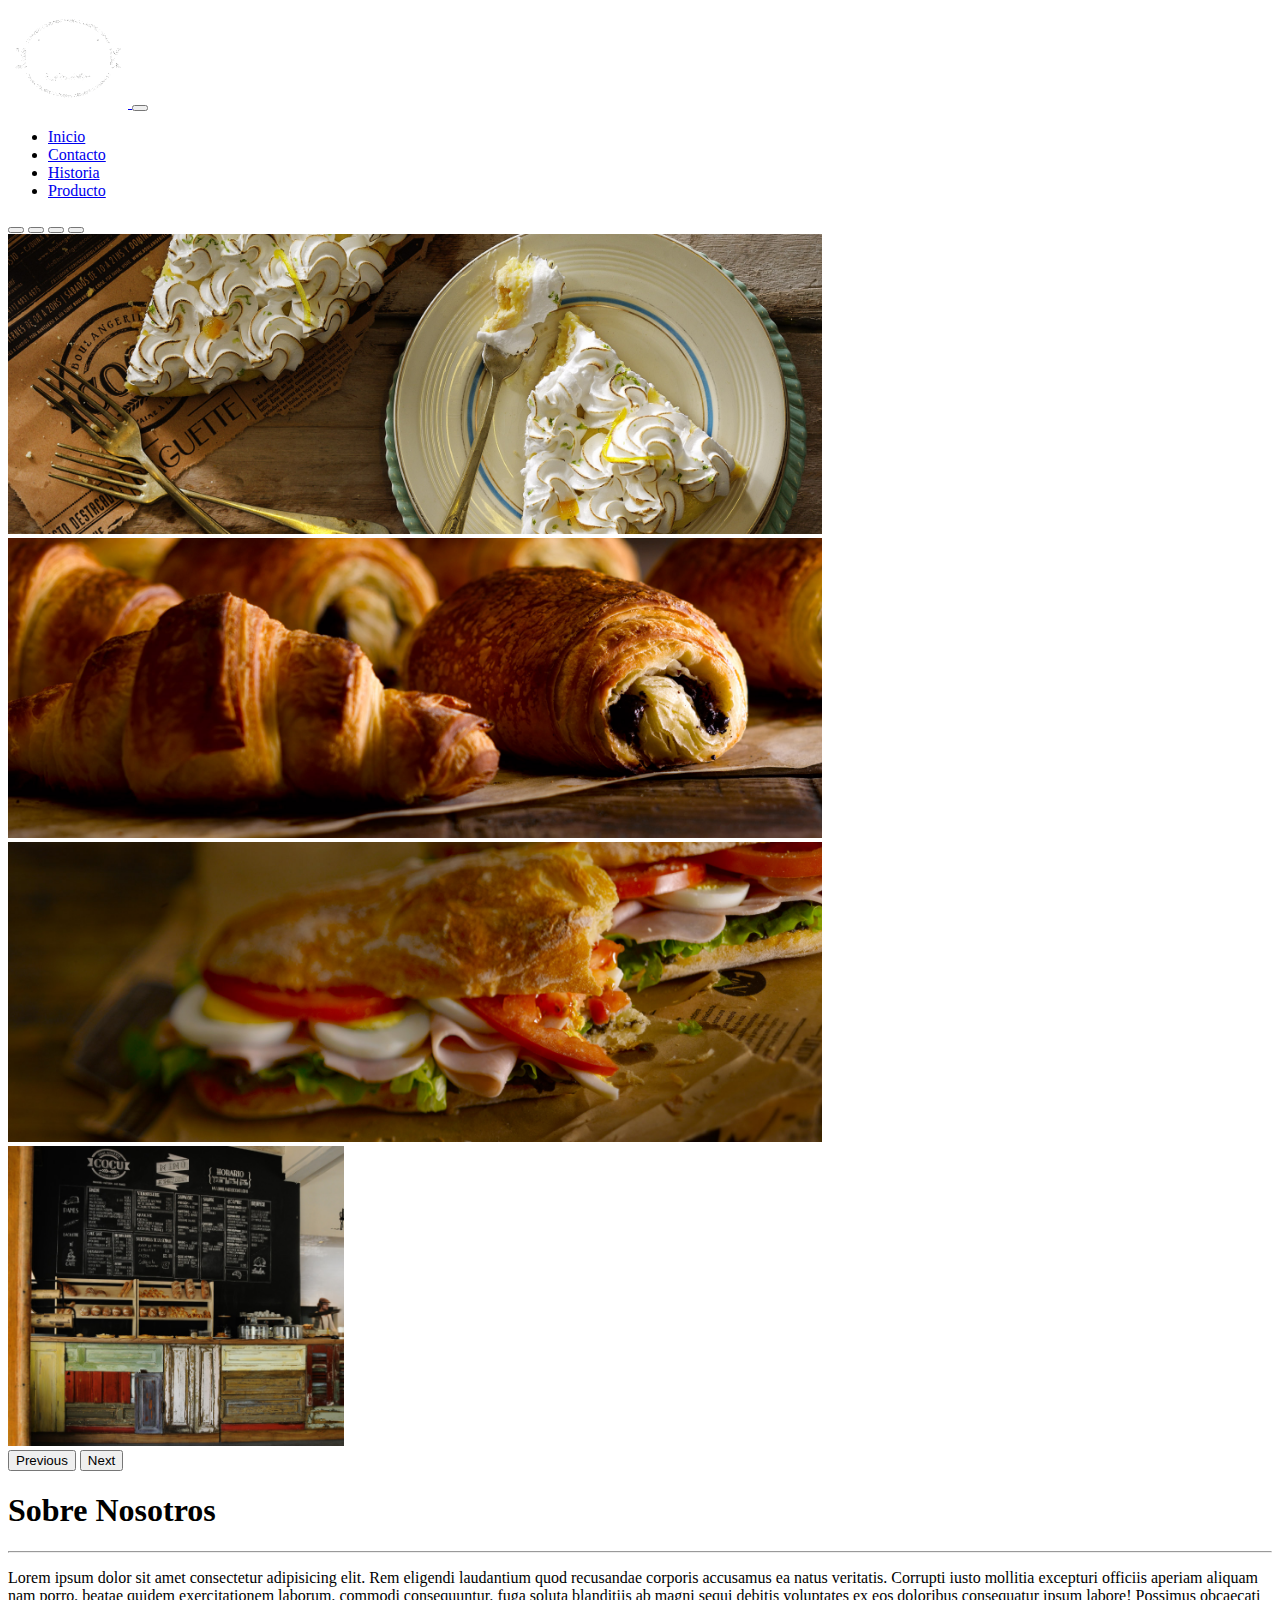
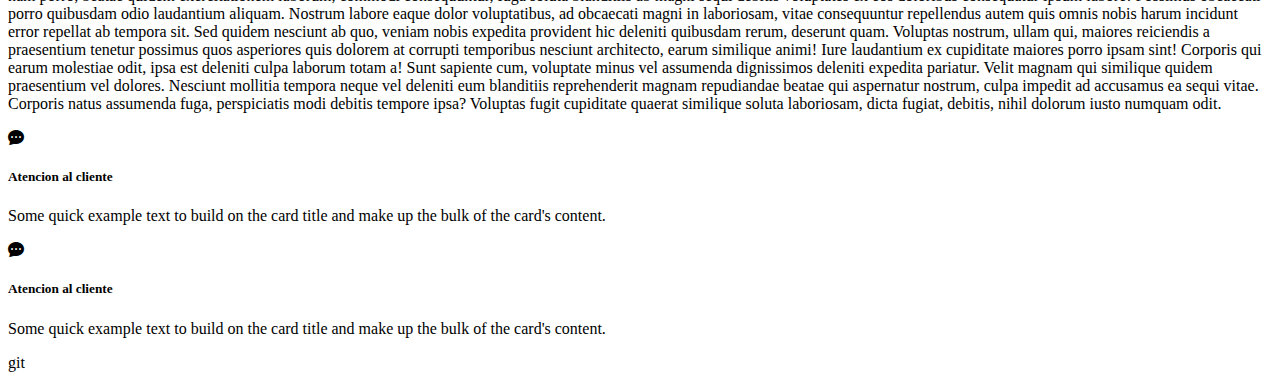
<file: index.html>
<!DOCTYPE html>
<html lang="es">
  <head>
    <meta charset="UTF-8" />
    <meta http-equiv="X-UA-Compatible" content="IE=edge" />
    <meta name="viewport" content="width=device-width, initial-scale=1.0" />
    <meta name="description" content="panaderia cocu" />
    <meta name="keywords" content="panaderia, historia, producto, pan" />
    <meta name="author" content="Pereyra jose luis" />
    <!-- CSS only -->
    <link
      href="https://cdn.jsdelivr.net/npm/bootstrap@5.2.0-beta1/dist/css/bootstrap.min.css"
      rel="stylesheet"
      integrity="sha384-0evHe/X+R7YkIZDRvuzKMRqM+OrBnVFBL6DOitfPri4tjfHxaWutUpFmBp4vmVor"
      crossorigin="anonymous"
    />
    <link
      rel="stylesheet"
      href="https://cdn.jsdelivr.net/npm/bootstrap-icons@1.8.3/font/bootstrap-icons.css"
    />
    <link rel="stylesheet" href="/style/style.css" />
    <title>Panaderia</title>
  </head>
  <body>
    <header>
      <nav class="navbar navbar-expand-lg bg-dark navbar-dark py-3">
        <div class="container">
          <a class="navbar-brand" href="#">
            <img
              src="/img/cocu_logo-450.png"
              alt="cocu_logo"
              width="120"
              height="100"
            />
          </a>
          <button
            class="navbar-toggler"
            type="button"
            data-bs-toggle="collapse"
            data-bs-target="#navbarSupportedContent"
            aria-controls="navbarSupportedContent"
            aria-expanded="false"
            aria-label="Toggle navigation"
          >
            <span class="navbar-toggler-icon"></span>
          </button>
          <div class="collapse navbar-collapse" id="navbarSupportedContent">
            <ul class="ul navbar-nav ms-auto mb-2 mb-lg-0">
              <li class="nav-item">
                <a class="nav-link active" aria-current="page" href="index.html"
                  >Inicio</a
                >
              </li>
              <li class="nav-item">
                <a class="nav-link" href="pages/contacto.html">Contacto</a>
              </li>
              <li class="nav-item">
                <a class="nav-link" href="pages/historia.html">Historia</a>
              </li>
              <li class="nav-item">
                <a class="nav-link" href="pages/producto.html">Producto</a>
              </li>
            </ul>
          </div>
        </div>
      </nav>
    </header>
    <main>
      <section>
        <div id="slaiderPanaderia" class="carousel slide" data-bs-ride="true">
          <div class="carousel-indicators">
            <button
              type="button"
              data-bs-target="#slaiderPanaderia"
              data-bs-slide-to="0"
              class="active"
              aria-current="true"
              aria-label="Slide 1"
            ></button>
            <button
              type="button"
              data-bs-target="#slaiderPanaderia"
              data-bs-slide-to="1"
              aria-label="Slide 2"
            ></button>
            <button
              type="button"
              data-bs-target="#slaiderPanaderia"
              data-bs-slide-to="2"
              aria-label="Slide 3"
            ></button>
            <button
              type="button"
              data-bs-target="#slaiderPanaderia"
              data-bs-slide-to="3"
              aria-label="Slide 4"
            ></button>
          </div>
          <div class="carousel-inner">
            <div class="carousel-item active">
              <img
                src="/img/slider_201603_lemonpie.jpg"
                class="d-block w-100 carusel"
                alt="Lemon Pie"
              />
            </div>
            <div class="carousel-item">
              <img
                src="/img/slider_201603_painchoco.jpg"
                class="d-block w-100 carusel"
                alt="paincho"
              />
            </div>
            <div class="carousel-item">
              <img
                src="/img/slider_201603_sandwich.jpg"
                class="d-block w-100 carusel"
                alt="sandwich"
              />
            </div>
            <div class="carousel-item">
              <img
                src="/img/historia.png"
                class="d-block w-100 carusel"
                alt=""
              />
            </div>
          </div>
          <button
            class="carousel-control-prev"
            type="button"
            data-bs-target="#slaiderPanaderia"
            data-bs-slide="prev"
          >
            <span class="carousel-control-prev-icon" aria-hidden="true"></span>
            <span class="visually-hidden">Previous</span>
          </button>
          <button
            class="carousel-control-next"
            type="button"
            data-bs-target="#slaiderPanaderia"
            data-bs-slide="next"
          >
            <span class="carousel-control-next-icon" aria-hidden="true"></span>
            <span class="visually-hidden">Next</span>
          </button>
        </div>
      </section>

      <section class="my-5 container">
        <h1 class="display-1 text-center">Sobre Nosotros</h1>
        <hr />
        <p >
          Lorem ipsum dolor sit amet consectetur adipisicing elit. Rem eligendi
          laudantium quod recusandae corporis accusamus ea natus veritatis.
          Corrupti iusto mollitia excepturi officiis aperiam aliquam nam porro,
          beatae quidem exercitationem laborum, commodi consequuntur, fuga
          soluta blanditiis ab magni sequi debitis voluptates ex eos doloribus
          consequatur ipsum labore! Possimus obcaecati porro quibusdam odio
          laudantium aliquam. Nostrum labore eaque dolor voluptatibus, ad
          obcaecati magni in laboriosam, vitae consequuntur repellendus autem
          quis omnis nobis harum incidunt error repellat ab tempora sit. Sed
          quidem nesciunt ab quo, veniam nobis expedita provident hic deleniti
          quibusdam rerum, deserunt quam. Voluptas nostrum, ullam qui, maiores
          reiciendis a praesentium tenetur possimus quos asperiores quis dolorem
          at corrupti temporibus nesciunt architecto, earum similique animi!
          Iure laudantium ex cupiditate maiores porro ipsam sint! Corporis qui
          earum molestiae odit, ipsa est deleniti culpa laborum totam a! Sunt
          sapiente cum, voluptate minus vel assumenda dignissimos deleniti
          expedita pariatur. Velit magnam qui similique quidem praesentium vel
          dolores. Nesciunt mollitia tempora neque vel deleniti eum blanditiis
          reprehenderit magnam repudiandae beatae qui aspernatur nostrum, culpa
          impedit ad accusamus ea sequi vitae. Corporis natus assumenda fuga,
          perspiciatis modi debitis tempore ipsa? Voluptas fugit cupiditate
          quaerat similique soluta laboriosam, dicta fugiat, debitis, nihil
          dolorum iusto numquam odit.
        </p>
        <article class="row">
          <aside class="col-12 col-md-4 mb-3">
            <div class="card text-center shadow">
              <div class="card-body">
                <i class="bi bi-chat-dots-fill fs-1 text-secondarygit"></i>
                <h5 class="card-title">Atencion al cliente</h5>
                <p class="card-text">
                  Some quick example text to build on the card title and make up
                  the bulk of the card's content.
                </p>
              </div>
            </div>
          </aside>
          <aside class="col-12 col-md-4 mb-3">
            <div class="card text-center shadow">
              <div class="card-body">
                <i class="bi bi-chat-dots-fill fs-1 text-primary"></i>
                <h5 class="card-title">Atencion al cliente</h5>
                <p class="card-text">
                  Some quick example text to build on the card title and make up
                  the bulk of the card's content.
                </p>
              </div>
            </div>git 
          </div>
        </div>
      </div>
    </footer>
    <!-- JavaScript Bundle with Popper -->
    <script
      src="https://cdn.jsdelivr.net/npm/bootstrap@5.2.0-beta1/dist/js/bootstrap.bundle.min.js"
      integrity="sha384-pprn3073KE6tl6bjs2QrFaJGz5/SUsLqktiwsUTF55Jfv3qYSDhgCecCxMW52nD2"
      crossorigin="anonymous"
    ></script>
  </body>
</html>
</file>
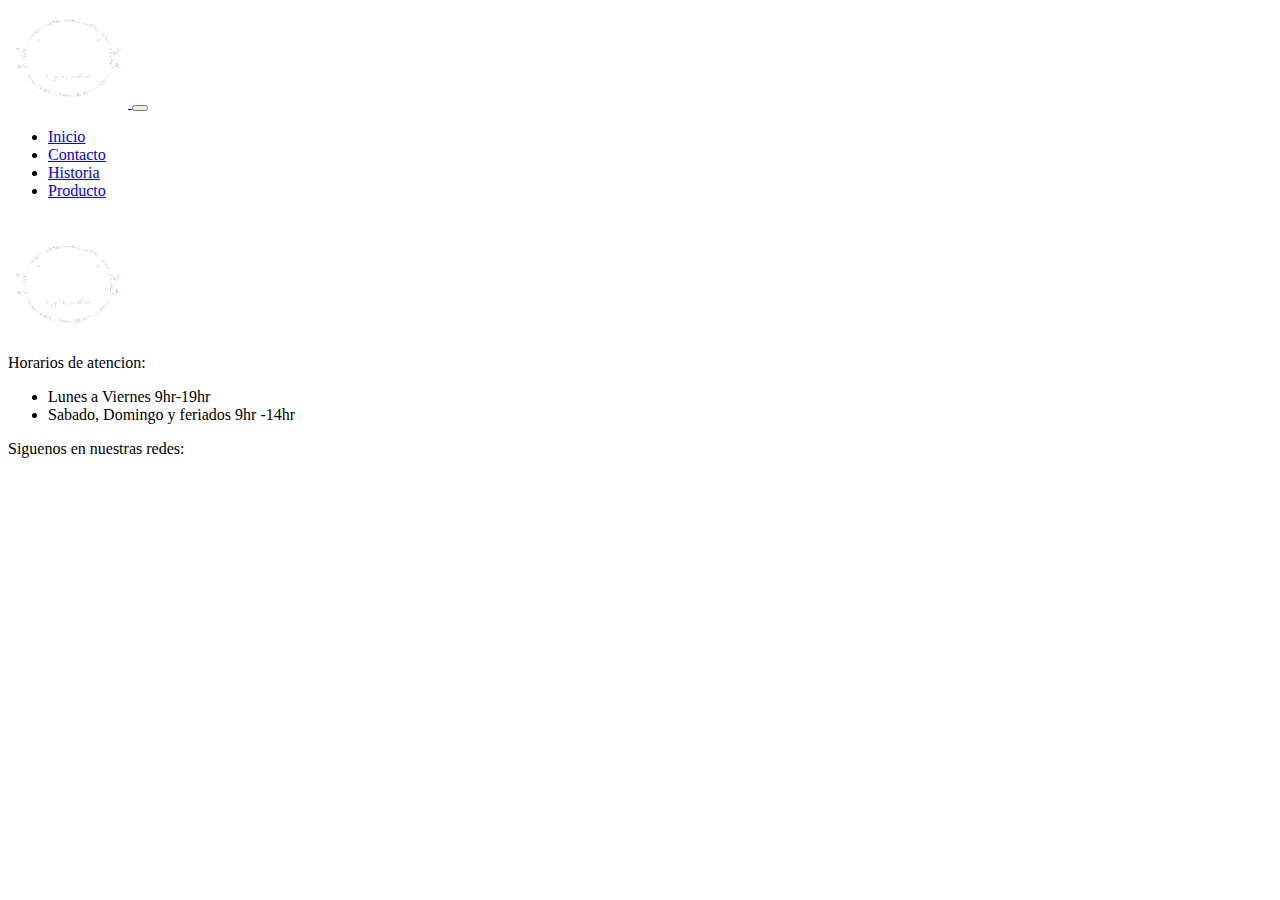
<file: pages/contacto.html>
<!DOCTYPE html>
<html lang="es">
  <head>
    <meta charset="UTF-8" />
    <meta http-equiv="X-UA-Compatible" content="IE=edge" />
    <meta name="viewport" content="width=device-width, initial-scale=1.0" />
    <meta name="description" content="panaderia cocu" />
    <meta name="keywords" content="panaderia, historia, producto, pan" />
    <meta name="ahuthor" content="Pereyra jose luis" />
    <!-- CSS only -->
    <link
      href="https://cdn.jsdelivr.net/npm/bootstrap@5.2.0-beta1/dist/css/bootstrap.min.css"
      rel="stylesheet"
      integrity="sha384-0evHe/X+R7YkIZDRvuzKMRqM+OrBnVFBL6DOitfPri4tjfHxaWutUpFmBp4vmVor"
      crossorigin="anonymous"
    />
    <link rel="stylesheet" href="/style/style.css" />
    <title>Panaderia</title>
  </head>
  <body>
    <header>
      <nav class="navbar navbar-expand-lg bg-dark navbar-dark py-3">
        <div class="container">
          <a class="navbar-brand" href="#">
            <img
              src="/img/cocu_logo-450.png"
              alt="cocu_logo"
              width="120"
              height="100"
            />
          </a>
          <button
            class="navbar-toggler"
            type="button"
            data-bs-toggle="collapse"
            data-bs-target="#navbarSupportedContent"
            aria-controls="navbarSupportedContent"
            aria-expanded="false"
            aria-label="Toggle navigation"
          >
            <span class="navbar-toggler-icon"></span>
          </button>
          <div class="collapse navbar-collapse" id="navbarSupportedContent">
            <ul class="navbar-nav me-auto mb-2 mb-lg-0">
              <li class="nav-item">
                <a class="nav-link" aria-current="page" href="/index.html"
                  >Inicio</a
                >
              </li>
              <li class="nav-item">
                <a class="nav-link active" href="contacto.html">Contacto</a>
              </li>
              <li class="nav-item">
                <a class="nav-link" href="historia.html">Historia</a>
              </li>
              <li class="nav-item">
                <a class="nav-link" href="producto.html">Producto</a>
              </li>
            </ul>
          </div>
        </div>
      </nav>
    </header>
    <main>
      <br />
    </main>
    <footer class="bg-dark">
      <section class="container text-white-50 d-flex justify-content-between">
        <div>
          <img
            src="/img/cocu_logo-450.png"
            alt="cocu_logo"
            width="120"
            height="100"
          />
        </div>
        <div>
          <p>Horarios de atencion:</p>
          <ul>
            <li>Lunes a Viernes 9hr-19hr</li>
            <li>Sabado, Domingo y feriados 9hr -14hr</li>
          </ul>
        </div>
        <div>
          <p>Siguenos en nuestras redes:</p>
        </div>
      </section>
    </footer>
    <!-- JavaScript Bundle with Popper -->
    <script
      src="https://cdn.jsdelivr.net/npm/bootstrap@5.2.0-beta1/dist/js/bootstrap.bundle.min.js"
      integrity="sha384-pprn3073KE6tl6bjs2QrFaJGz5/SUsLqktiwsUTF55Jfv3qYSDhgCecCxMW52nD2"
      crossorigin="anonymous"
    ></script>
  </body>
</html>
</file>
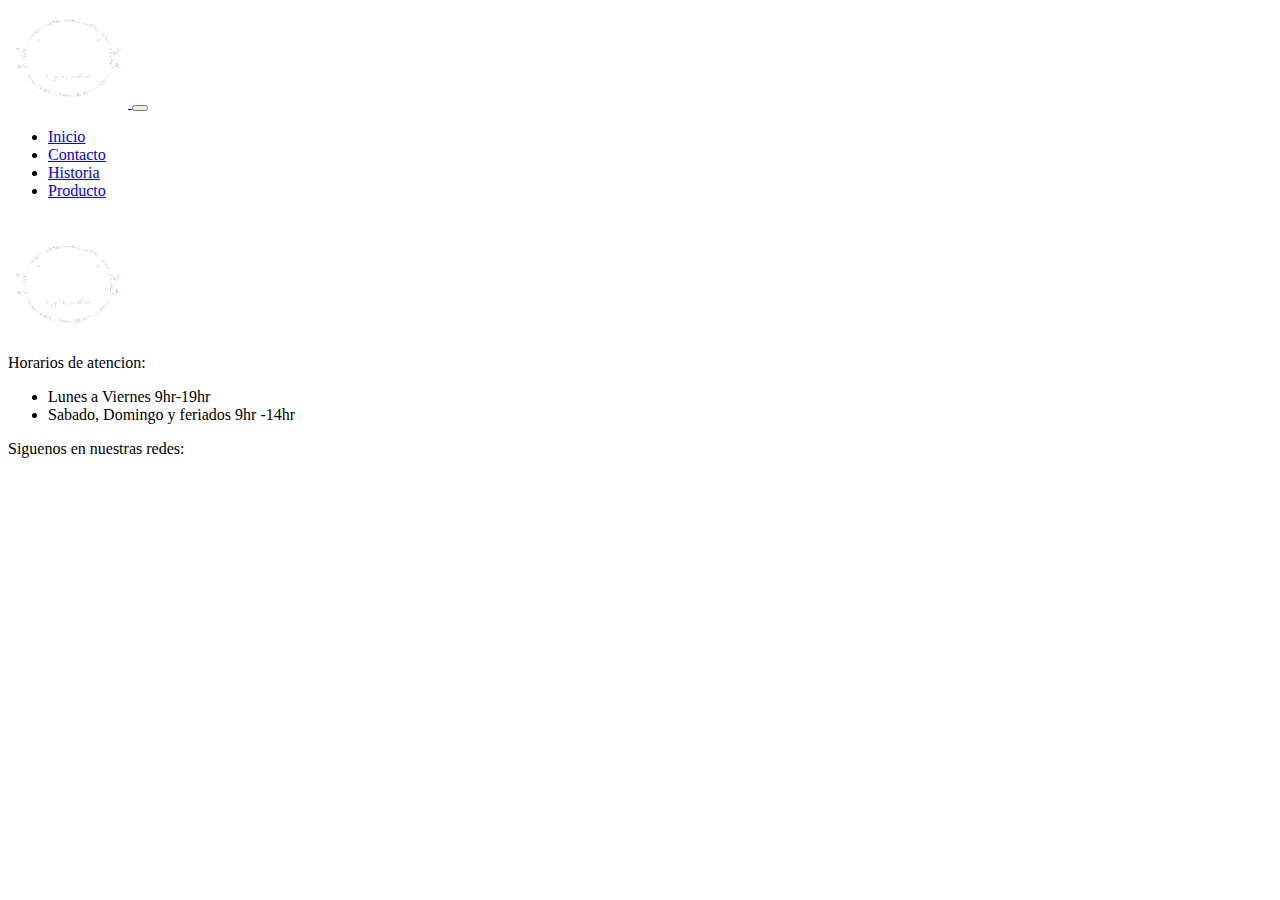
<file: pages/historia.html>
<!DOCTYPE html>
<html lang="es">
  <head>
    <meta charset="UTF-8" />
    <meta http-equiv="X-UA-Compatible" content="IE=edge" />
    <meta name="viewport" content="width=device-width, initial-scale=1.0" />
    <meta name="description" content="panaderia cocu" />
    <meta name="keywords" content="panaderia, historia, producto, pan" />
    <meta name="ahuthor" content="Pereyra jose luis" />
    <!-- CSS only -->
    <link
      href="https://cdn.jsdelivr.net/npm/bootstrap@5.2.0-beta1/dist/css/bootstrap.min.css"
      rel="stylesheet"
      integrity="sha384-0evHe/X+R7YkIZDRvuzKMRqM+OrBnVFBL6DOitfPri4tjfHxaWutUpFmBp4vmVor"
      crossorigin="anonymous"
    />
    <link rel="stylesheet" href="/style/style.css" />
    <title>Panaderia</title>
  </head>
  <body>
    <header>
      <nav class="navbar navbar-expand-lg bg-dark navbar-dark py-3">
        <div class="container">
          <a class="navbar-brand" href="#">
            <img
              src="/img/cocu_logo-450.png"
              alt="cocu_logo"
              width="120"
              height="100"
            />
          </a>
          <button
            class="navbar-toggler"
            type="button"
            data-bs-toggle="collapse"
            data-bs-target="#navbarSupportedContent"
            aria-controls="navbarSupportedContent"
            aria-expanded="false"
            aria-label="Toggle navigation"
          >
            <span class="navbar-toggler-icon"></span>
          </button>
          <div class="collapse navbar-collapse" id="navbarSupportedContent">
            <ul class="navbar-nav me-auto mb-2 mb-lg-0">
              <li class="nav-item">
                <a class="nav-link" aria-current="page" href="/index.html"
                  >Inicio</a
                >
              </li>
              <li class="nav-item">
                <a class="nav-link" href="contacto.html">Contacto</a>
              </li>
              <li class="nav-item">
                <a class="nav-link active" href="historia.html">Historia</a>
              </li>
              <li class="nav-item">
                <a class="nav-link" href="producto.html">Producto</a>
              </li>
            </ul>
          </div>
        </div>
      </nav>
    </header>
    <main>
      <br />
    </main>
    <footer class="bg-dark">
      <section class="container text-white-50 d-flex justify-content-between">
        <div>
          <img
            src="/img/cocu_logo-450.png"
            alt="cocu_logo"
            width="120"
            height="100"
          />
        </div>
        <div>
          <p>Horarios de atencion:</p>
          <ul>
            <li>Lunes a Viernes 9hr-19hr</li>
            <li>Sabado, Domingo y feriados 9hr -14hr</li>
          </ul>
        </div>
        <div>
          <p>Siguenos en nuestras redes:</p>
        </div>
      </section>
    </footer>
    <!-- JavaScript Bundle with Popper -->
    <script
      src="https://cdn.jsdelivr.net/npm/bootstrap@5.2.0-beta1/dist/js/bootstrap.bundle.min.js"
      integrity="sha384-pprn3073KE6tl6bjs2QrFaJGz5/SUsLqktiwsUTF55Jfv3qYSDhgCecCxMW52nD2"
      crossorigin="anonymous"
    ></script>
  </body>
</html>
</file>
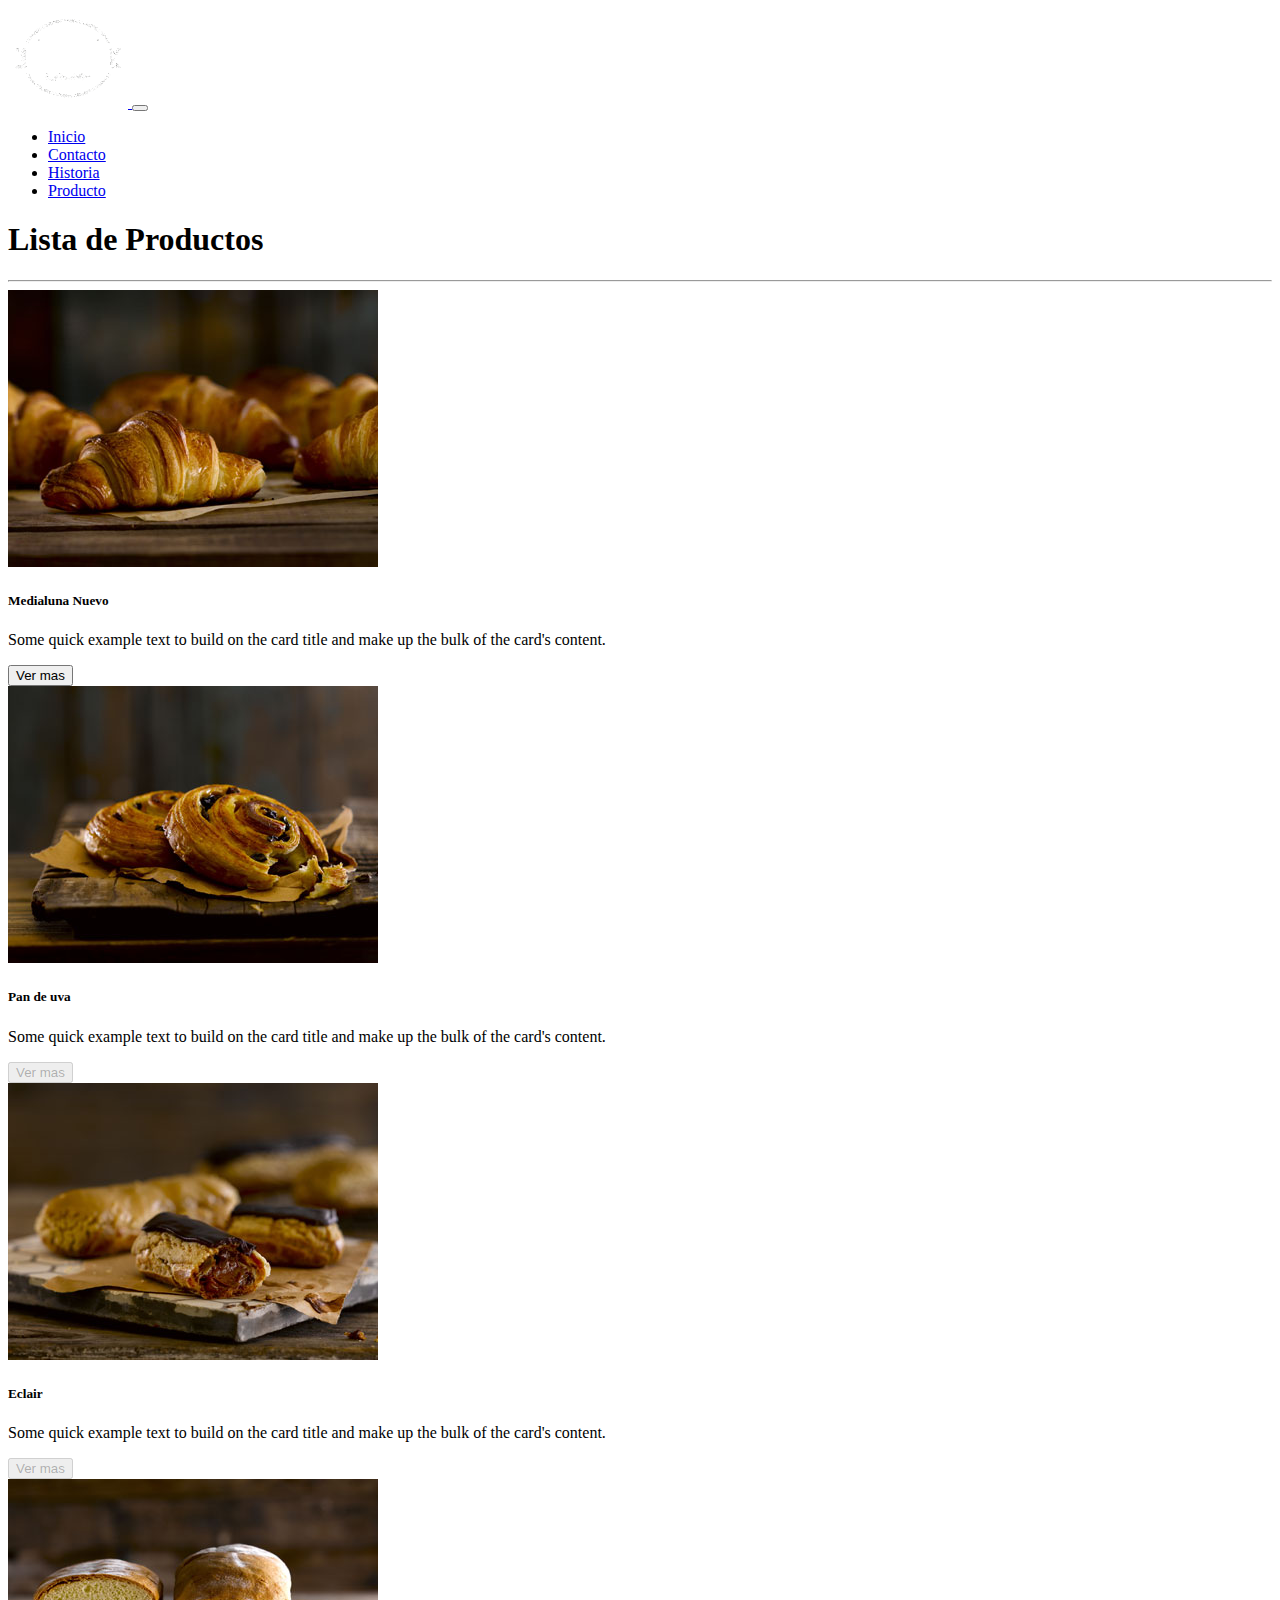
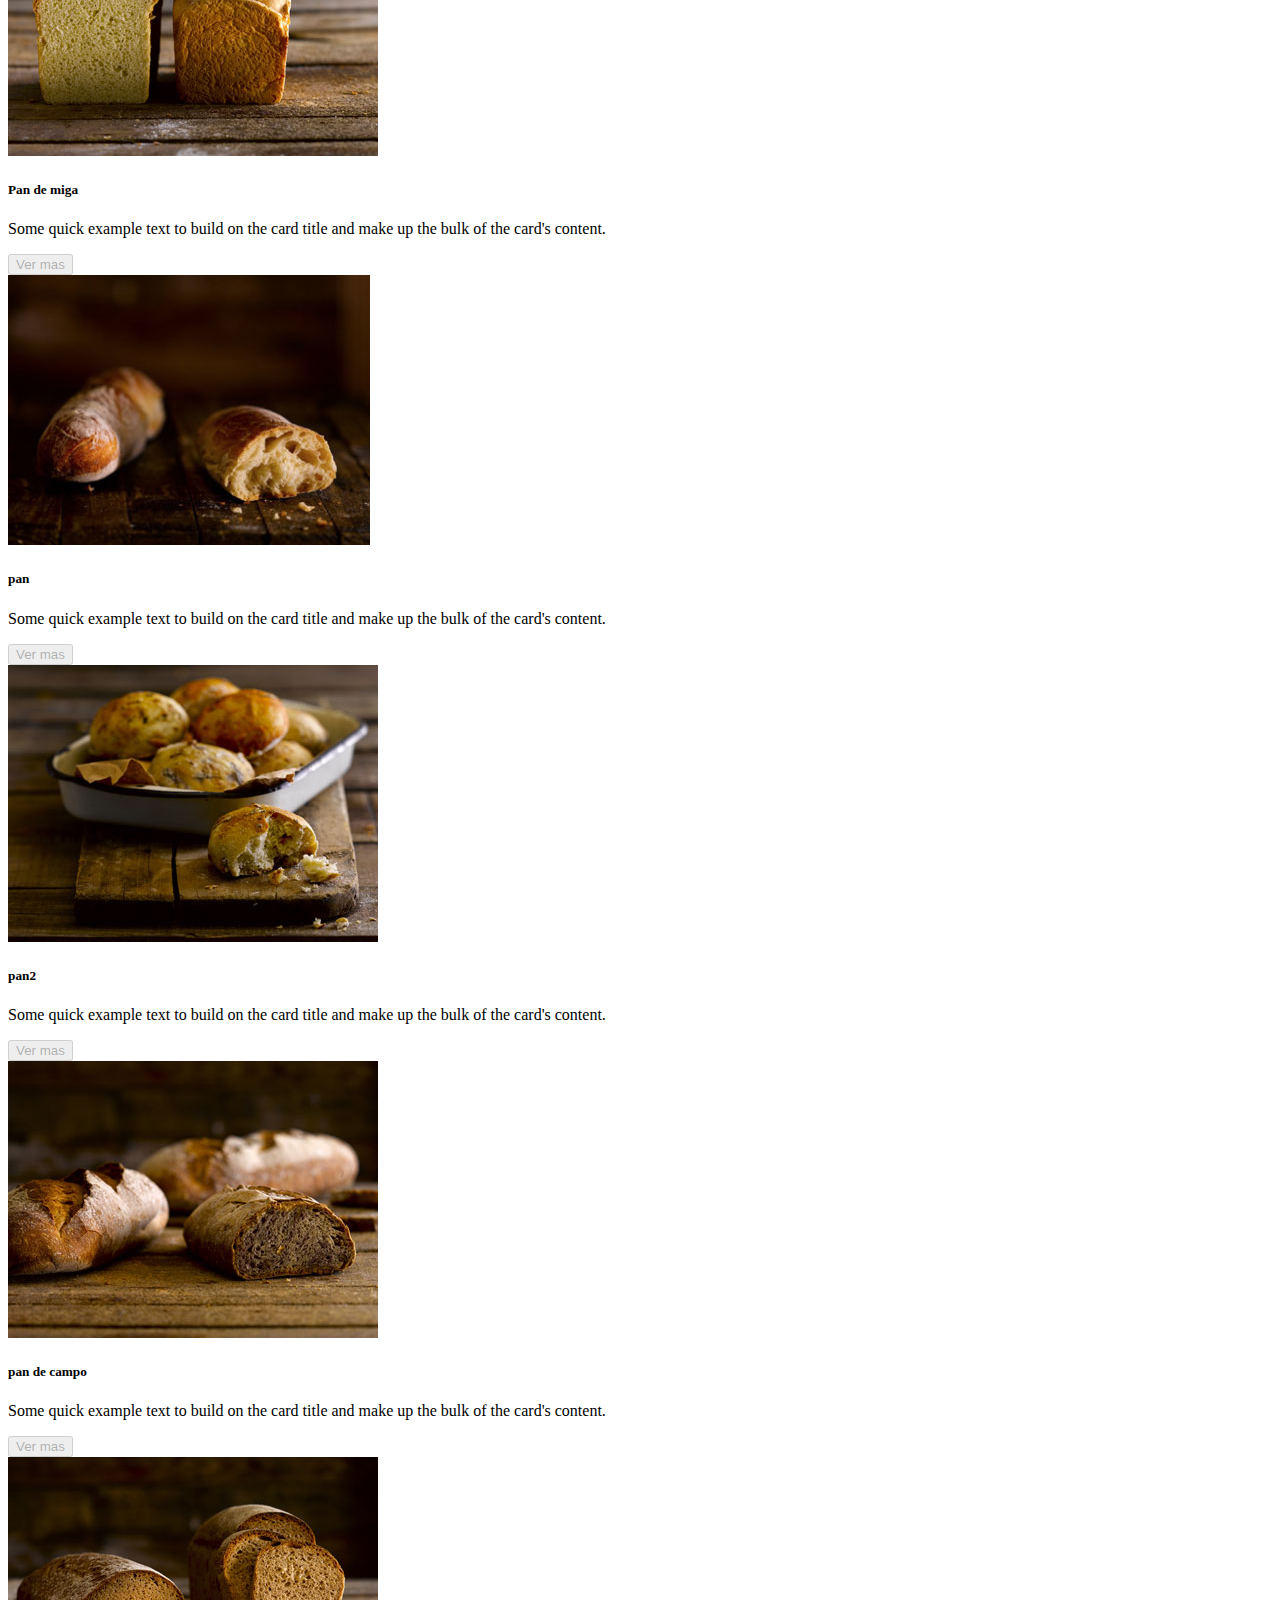
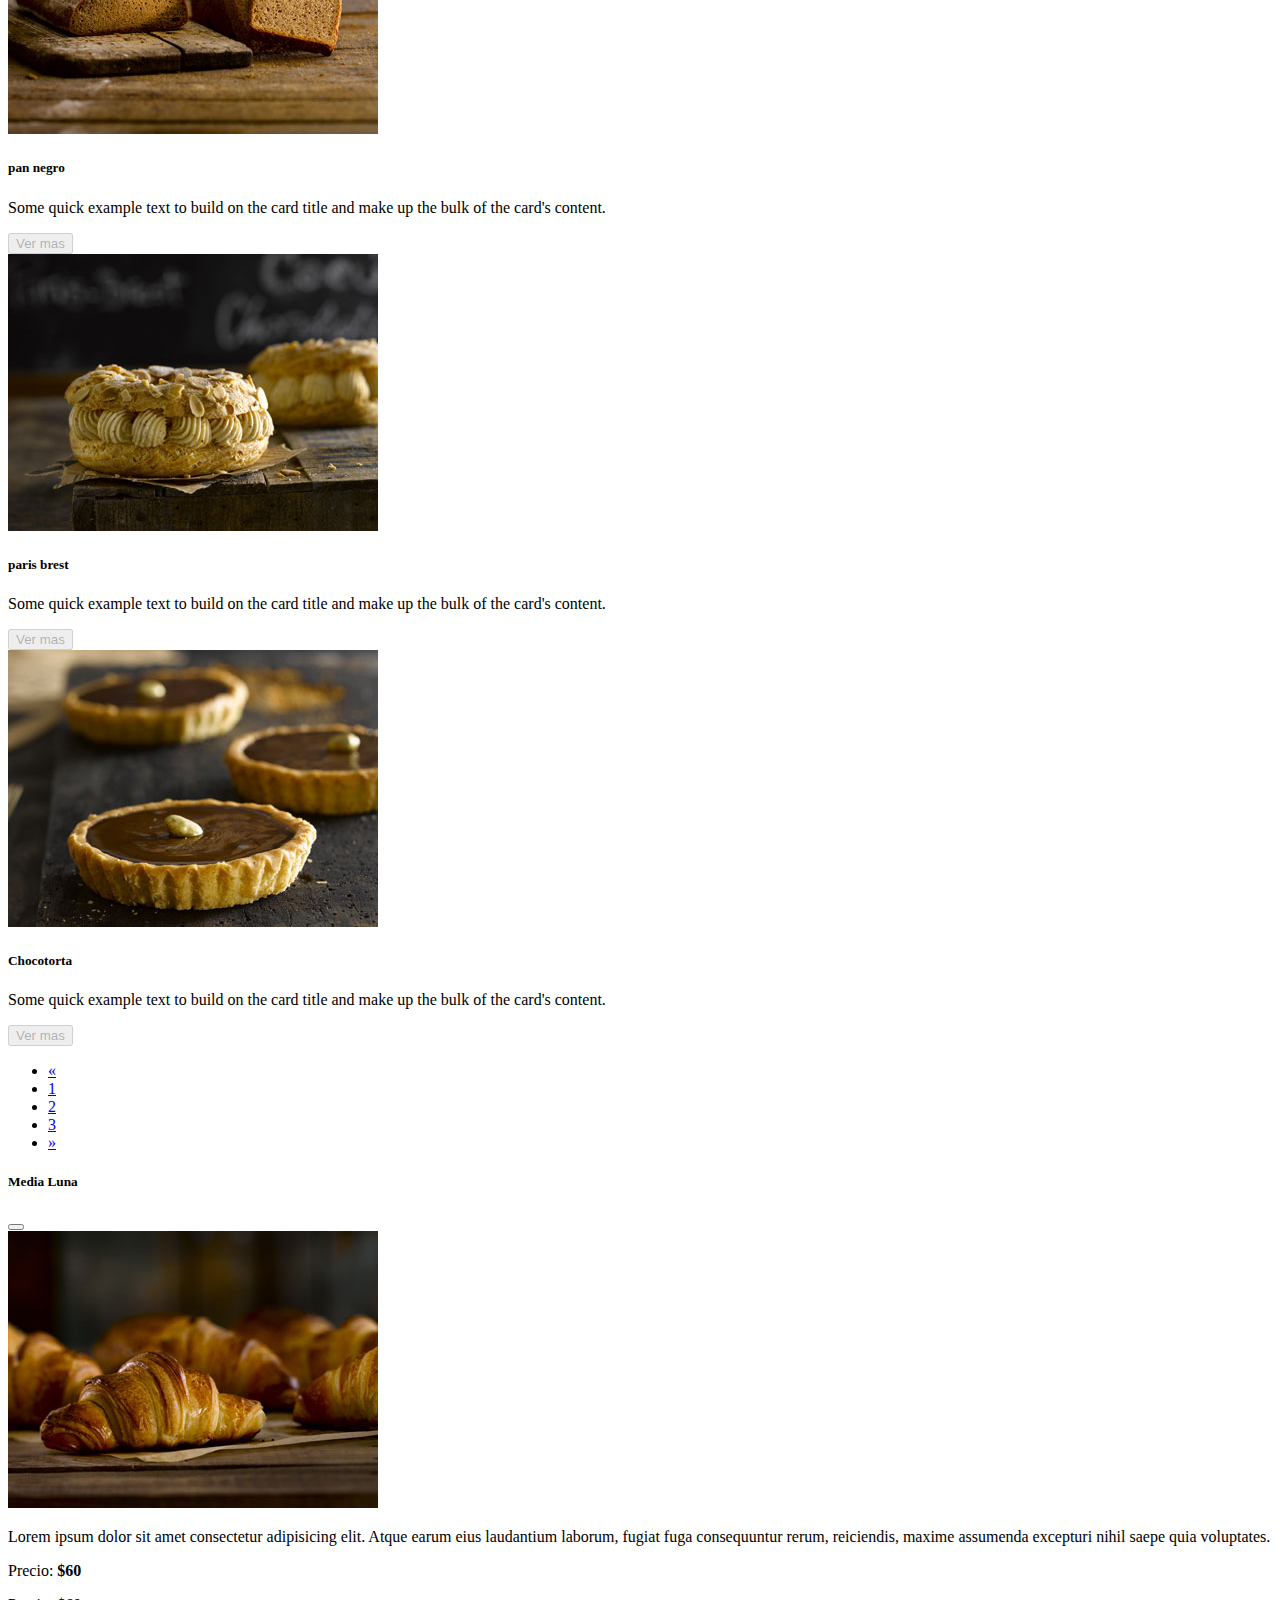
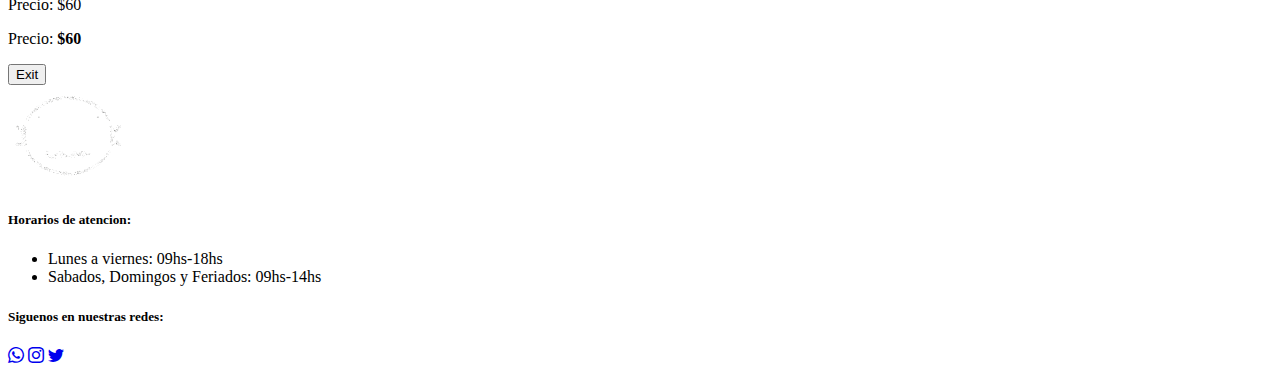
<file: pages/producto.html>
<!DOCTYPE html>
<html lang="es">
  <head>
    <meta charset="UTF-8" />
    <meta http-equiv="X-UA-Compatible" content="IE=edge" />
    <meta name="viewport" content="width=device-width, initial-scale=1.0" />
    <meta name="description" content="panaderia cocu" />
    <meta name="keywords" content="panaderia, historia, producto, pan" />
    <meta name="ahuthor" content="Pereyra jose luis" />
    <!-- CSS only -->
    <link
      href="https://cdn.jsdelivr.net/npm/bootstrap@5.2.0-beta1/dist/css/bootstrap.min.css"
      rel="stylesheet"
      integrity="sha384-0evHe/X+R7YkIZDRvuzKMRqM+OrBnVFBL6DOitfPri4tjfHxaWutUpFmBp4vmVor"
      crossorigin="anonymous"
    />
    <link
      rel="stylesheet"
      href="https://cdn.jsdelivr.net/npm/bootstrap-icons@1.8.3/font/bootstrap-icons.css"
    />
    <link rel="stylesheet" href="/style/style.css" />
    <title>Panaderia</title>
  </head>
  <body>
    <header>
      <nav class="navbar navbar-expand-lg bg-dark navbar-dark py-3">
        <div class="container">
          <a class="navbar-brand" href="#">
            <img
              src="/img/cocu_logo-450.png"
              alt="cocu_logo"
              width="120"
              height="100"
            />
          </a>
          <button
            class="navbar-toggler"
            type="button"
            data-bs-toggle="collapse"
            data-bs-target="#navbarSupportedContent"
            aria-controls="navbarSupportedContent"
            aria-expanded="false"
            aria-label="Toggle navigation"
          >
            <span class="navbar-toggler-icon"></span>
          </button>
          <div class="collapse navbar-collapse" id="navbarSupportedContent">
            <ul class="navbar-nav me-auto mb-2 mb-lg-0">
              <li class="nav-item">
                <a class="nav-link" aria-current="page" href="/index.html"
                  >Inicio</a
                >
              </li>
              <li class="nav-item">
                <a class="nav-link" href="contacto.html">Contacto</a>
              </li>
              <li class="nav-item">
                <a class="nav-link" href="historia.html">Historia</a>
              </li>
              <li class="nav-item">
                <a class="nav-link active" href="producto.html">Producto</a>
              </li>
            </ul>
          </div>
        </div>
      </nav>
    </header>
    <main class="container my-5">
      <section>
        <h1 class="display-1 text-center">Lista de Productos</h1>
        <hr />
        <article class="row">
          <aside class="col-12 col-md-4 col-lg-3 mb-3">
            <div class="card">
              <img
                src="../img/productos/Croissant_00018_portfolio1.jpg"
                class="card-img-top"
                alt="croissant"
              />
              <div class="card-body">
                <h5 class="card-title">Medialuna <span class="badge text-bg-primary">Nuevo</span></h5>
                <p class="card-text">
                  Some quick example text to build on the card title and make up
                  the bulk of the card's content.
                </p>
                <button
                  class="btn btn-primary"
                  type="button"
                  data-bs-toggle="modal"
                  data-bs-target="#modalProducto"
                >
                  Ver mas
                </button>
              </div>
            </div>
          </aside>
          <aside class="col-12 col-md-4 col-lg-3 mb-3">
            <div class="card">
              <img
                src="../img/productos/Pan-de-uva-corte_00058_portfolio1.jpg"
                class="card-img-top"
                alt="pan de uva"
              />
              <div class="card-body">
                <h5 class="card-title">Pan de uva</h5>
                <p class="card-text">
                  Some quick example text to build on the card title and make up
                  the bulk of the card's content.
                </p>
                <button class="btn btn-primary" type="button" disabled>
                  Ver mas
                </button>
              </div>
            </div>
          </aside>
          <aside class="col-12 col-md-4 col-lg-3 mb-3">
            <div class="card">
              <img
                src="../img/productos/Eclair_00118_portfolio1.jpg"
                class="card-img-top"
                alt="eclair"
              />
              <div class="card-body">
                <h5 class="card-title">Eclair</h5>
                <p class="card-text">
                  Some quick example text to build on the card title and make up
                  the bulk of the card's content.
                </p>
                <button class="btn btn-primary" type="button" disabled>
                  Ver mas
                </button>
              </div>
            </div>
          </aside>
          <aside class="col-12 col-md-4 col-lg-3 mb-3">
            <div class="card">
              <img
                src="../img/productos/Pan-de-miga_00195_portfolio1.jpg"
                class="card-img-top"
                alt="pan de miga"
              />
              <div class="card-body">
                <h5 class="card-title">Pan de miga</h5>
                <p class="card-text">
                  Some quick example text to build on the card title and make up
                  the bulk of the card's content.
                </p>
                <button class="btn btn-primary" type="button" disabled>
                  Ver mas
                </button>
              </div>
            </div>
          </aside>
          <aside class="col-12 col-md-4 col-lg-3 mb-3">
            <div class="card">
              <img
                src="../img/productos/pan.jpg"
                class="card-img-top"
                alt="pan"
              />
              <div class="card-body">
                <h5 class="card-title">pan</h5>
                <p class="card-text">
                  Some quick example text to build on the card title and make up
                  the bulk of the card's content.
                </p>
                <button class="btn btn-primary" type="button" disabled>
                  Ver mas
                </button>
              </div>
            </div>
          </aside>
          <aside class="col-12 col-md-4 col-lg-3 mb-3">
            <div class="card">
              <img
                src="../img/productos/pan2.jpg"
                class="card-img-top"
                alt="pan2"
              />
              <div class="card-body">
                <h5 class="card-title">pan2</h5>
                <p class="card-text">
                  Some quick example text to build on the card title and make up
                  the bulk of the card's content.
                </p>
                <button class="btn btn-primary" type="button" disabled>
                  Ver mas
                </button>
              </div>
            </div>
          </aside>
          <aside class="col-12 col-md-4 col-lg-3 mb-3">
            <div class="card">
              <img
                src="../img/productos/Panes-de-campo-corte_00162_portfolio1.jpg"
                class="card-img-top"
                alt="pan de campo"
              />
              <div class="card-body">
                <h5 class="card-title">pan de campo</h5>
                <p class="card-text">
                  Some quick example text to build on the card title and make up
                  the bulk of the card's content.
                </p>
                <button class="btn btn-primary" type="button" disabled>
                  Ver mas
                </button>
              </div>
            </div>
          </aside>
          <aside class="col-12 col-md-4 col-lg-3 mb-3">
            <div class="card">
              <img
                src="../img/productos/Panes-negros-corte_00170_portfolio1.jpg"
                class="card-img-top"
                alt="pan negro"
              />
              <div class="card-body">
                <h5 class="card-title">pan negro</h5>
                <p class="card-text">
                  Some quick example text to build on the card title and make up
                  the bulk of the card's content.
                </p>
                <button class="btn btn-primary" type="button" disabled>
                  Ver mas
                </button>
              </div>
            </div>
          </aside>
          <aside class="col-12 col-md-4 col-lg-3 mb-3">
            <div class="card">
              <img
                src="../img/productos/Paris-Brest_00140_portfolio.jpg"
                class="card-img-top"
                alt="paris-brest"
              />
              <div class="card-body">
                <h5 class="card-title">paris brest</h5>
                <p class="card-text">
                  Some quick example text to build on the card title and make up
                  the bulk of the card's content.
                </p>
                <button class="btn btn-primary" type="button" disabled>
                  Ver mas
                </button>
              </div>
            </div>
          </aside>
          <aside class="col-12 col-md-4 col-lg-3 mb-3">
            <div class="card">
              <img
                src="../img/productos/Torta-de-chocolate_00098_portfolio.jpg"
                class="card-img-top"
                alt="torta de chocolate"
              />
              <div class="card-body">
                <h5 class="card-title">Chocotorta</h5>
                <p class="card-text">
                  Some quick example text to build on the card title and make up
                  the bulk of the card's content.
                </p>
                <button class="btn btn-primary" type="button" disabled>
                  Ver mas
                </button>
              </div>
            </div>
          </aside>
        </article>
        <nav aria-label="Page navigation products">
          <ul class="pagination justify-content-center">
            <li class="page-item">
              <a class="page-link" href="#" aria-label="Previous">
                <span aria-hidden="true">&laquo;</span>
              </a>
            </li>
            <li class="page-item"><a class="page-link" href="#">1</a></li>
            <li class="page-item"><a class="page-link" href="#">2</a></li>
            <li class="page-item"><a class="page-link" href="#">3</a></li>
            <li class="page-item">
              <a class="page-link" href="#" aria-label="Next">
                <span aria-hidden="true">&raquo;</span>
              </a>
            </li>
          </ul>
        </nav>
      </section>

      <!-- Modal medialuna -->
      <div
        class="modal fade"
        id="modalProducto"
        tabindex="-1"
        aria-labelledby="modalProductoLabel"
        aria-hidden="true"
      >
        <div class="modal-dialog">
          <div class="modal-content">
            <div class="modal-header">
              <h5 class="modal-title" id="modalProductoLabel">Media Luna</h5>
              <button
                type="button"
                class="btn-close"
                data-bs-dismiss="modal"
                aria-label="Close"
              ></button>
            </div>
            <div class="modal-body">
              <img
                src="/img/productos/Croissant_00018_portfolio1.jpg"
                alt="media lunas"
                class="w-100"
              />
              <p class="mt-2">
                Lorem ipsum dolor sit amet consectetur adipisicing elit. Atque
                earum eius laudantium laborum, fugiat fuga consequuntur rerum,
                reiciendis, maxime assumenda excepturi nihil saepe quia
                voluptates.
              </p>
              <p>Precio: <b> $60</b></p>
              <p>Precio: <span class="fw-bold"> $60</span></p>
              <p>Precio: <strong> $60</strong></p>
              <!-- "strong" etiqueta semantica, se usa unicamente para resaltar una palbra clave en el buscador-->
              <button
                class="btn btn-secondary"
                type="button"
                data-bs-dismiss="modal"
              >
                Exit
              </button>
            </div>
          </div>
        </div>
      </div>
    </main>
    <footer class="bg-dark py-4">
      <div class="container">
        <div class="row mx-2 justify-content-between">
          <div
            class="col-12 col-md-4 d-flex align-items-center justify-content-center justify-content-md-start"
          >
            <img
              class=""
              src="/img/cocu_logo-450.png"
              width="120px"
              alt="logo de la empresa"
            />
          </div>
          <div class="col-12 col-md-4">
            <h5 class="text-secondary">Horarios de atencion:</h5>
            <ul class="text-secondary">
              <li>Lunes a viernes: 09hs-18hs</li>
              <li>Sabados, Domingos y Feriados: 09hs-14hs</li>
            </ul>
          </div>
          <div class="col-12 col-md-4">
            <h5 class="text-secondary">Siguenos en nuestras redes:</h5>
            <a href="#" class="text-secondary"
              ><i class="bi bi-whatsapp"></i
            ></a>
            <a href="#" class="text-secondary"
              ><i class="bi bi-instagram"></i
            ></a>
            <a href="#" class="text-secondary"><i class="bi bi-twitter"></i></a>
          </div>
        </div>
      </div>
    </footer>
    <!-- JavaScript Bundle with Popper -->
    <script
      src="https://cdn.jsdelivr.net/npm/bootstrap@5.2.0-beta1/dist/js/bootstrap.bundle.min.js"
      integrity="sha384-pprn3073KE6tl6bjs2QrFaJGz5/SUsLqktiwsUTF55Jfv3qYSDhgCecCxMW52nD2"
      crossorigin="anonymous"
    ></script>
  </body>
</html>
</file>
<file: style/style.css>
.logo{
    width: 10%;
}
.carusel{
    height: 300px;
    object-fit: cover;
}
</file>
